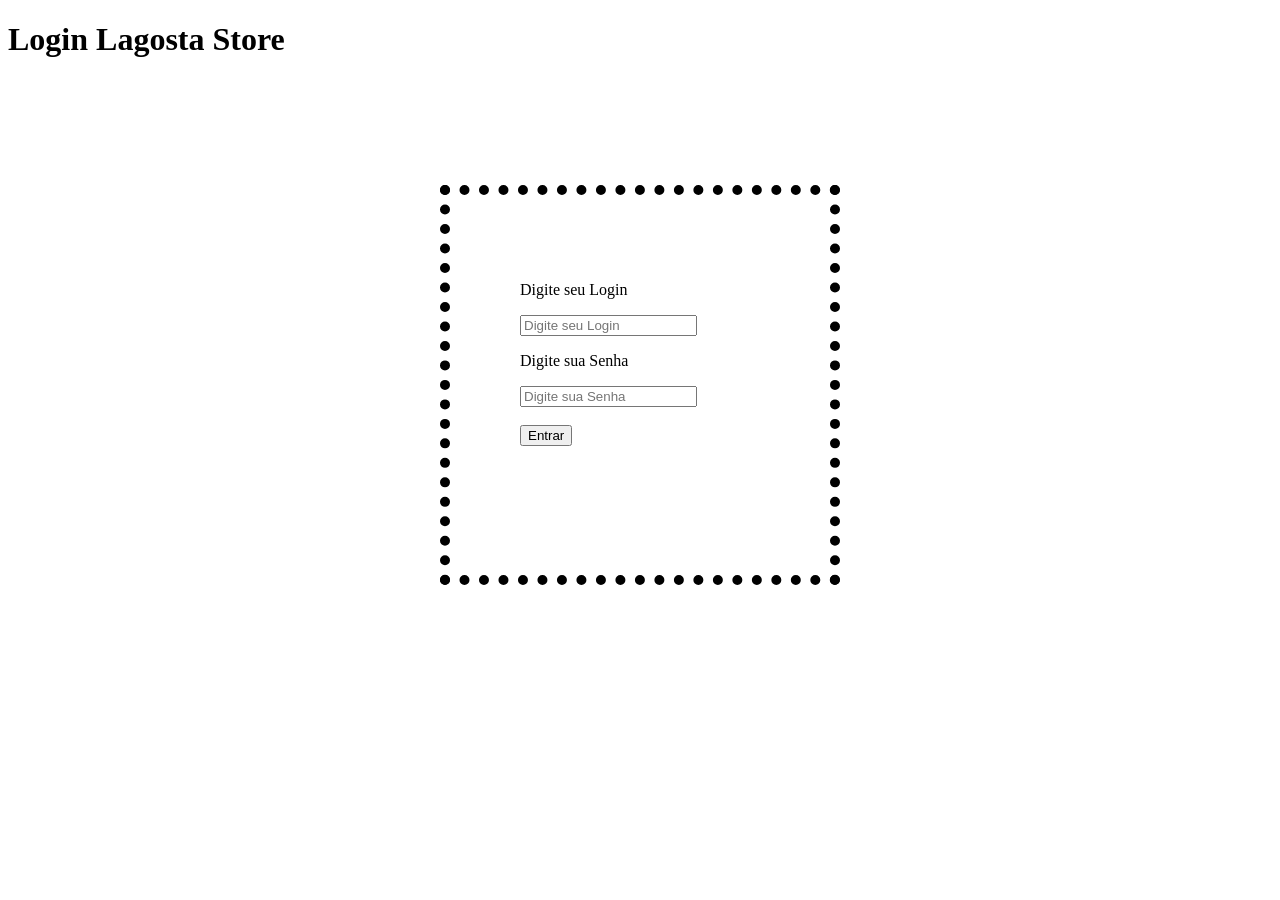
<file: index.html>
<!DOCTYPE html>
<html lang="pt-BR">
<head>
    <title>Lagosta Store</title>
    <meta charset="UTF-8">
    <link rel="stylesheet" href="css/styles.css">
    <script src="js/script.js"></script>
</head>
<body>
    <h1>Login Lagosta Store</h1>
    <div class="box">
    <form>
     <p>Digite seu Login</p>
     <input type="text" id="Login" class="Login" placeholder="Digite seu Login">
     <br/>
    <p>Digite sua Senha</p>
     <input type="password" id="Senha" class="Senha" placeholder="Digite sua Senha">
     <br/><br/>
     <button type="button" onclick="verificarLogin()">Entrar</button>
    </form>
    </div>
</body>
</html>
</file>
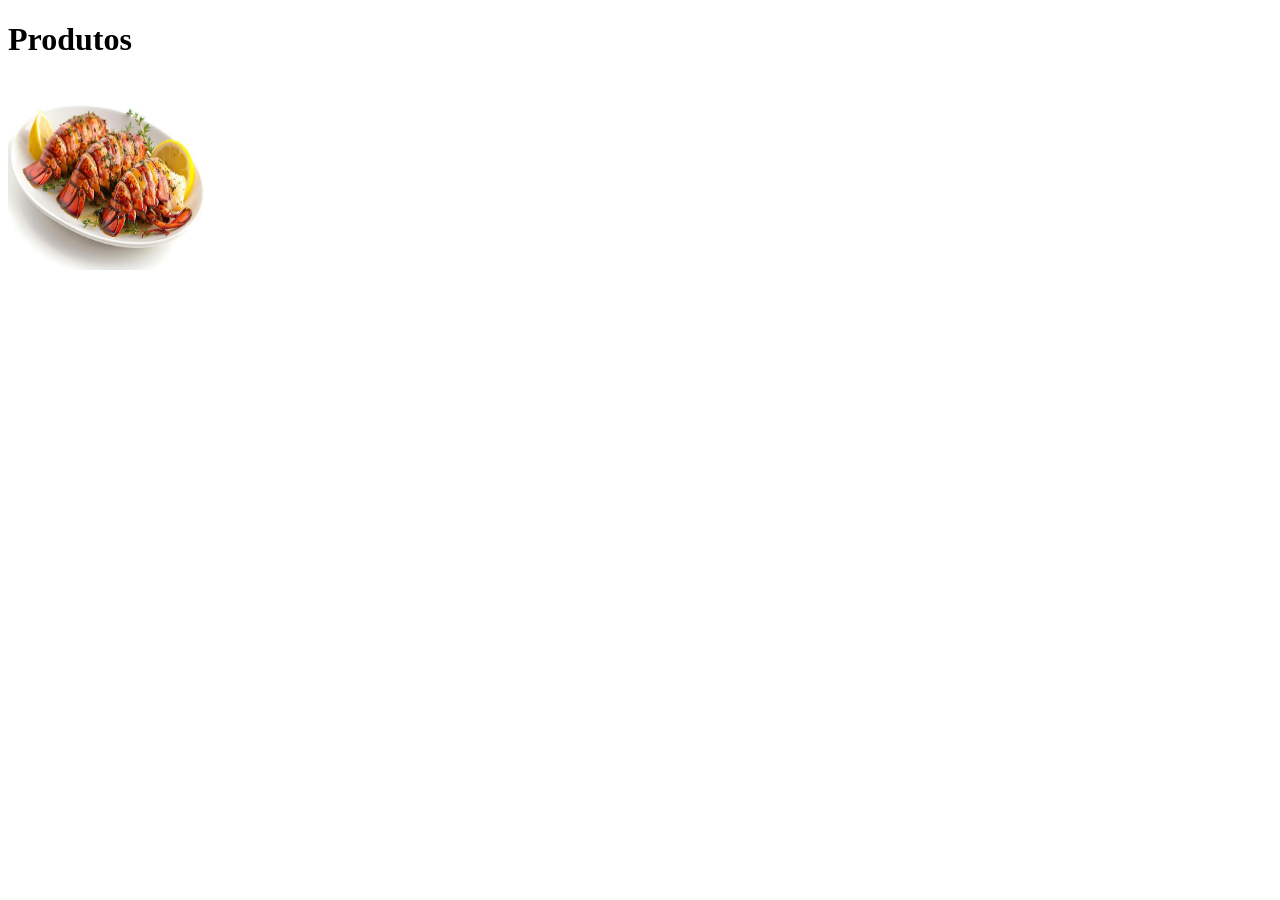
<file: produto.html>
<!DOCTYPE html>
<html lang="pt-BR">
<head>
    <title>Produtos</title>
    <link rel="stylesheet" href="css/styles.css">
    <meta charset="UTF-8">
</head>
<body>
    <h1>Produtos</h1>
    <div class="pratos">
    <img src="img/Lagosta.jpg">
    </div>
</body>
</html>
</file>
<file: css/styles.css>
* {
    box-sizing: border-box;
}
.box {
    width: 400px;
    height: 400px;
    border: dotted 10px rgba(0,0,0,9);
    margin: 10% auto;
    padding: 70px;
}
.pratos img {
    width: 200px;
    height: 190px;
    border-radius: 8px;
}
.pratos img:hover{
    transform: scale(1.2);
}
</file>
